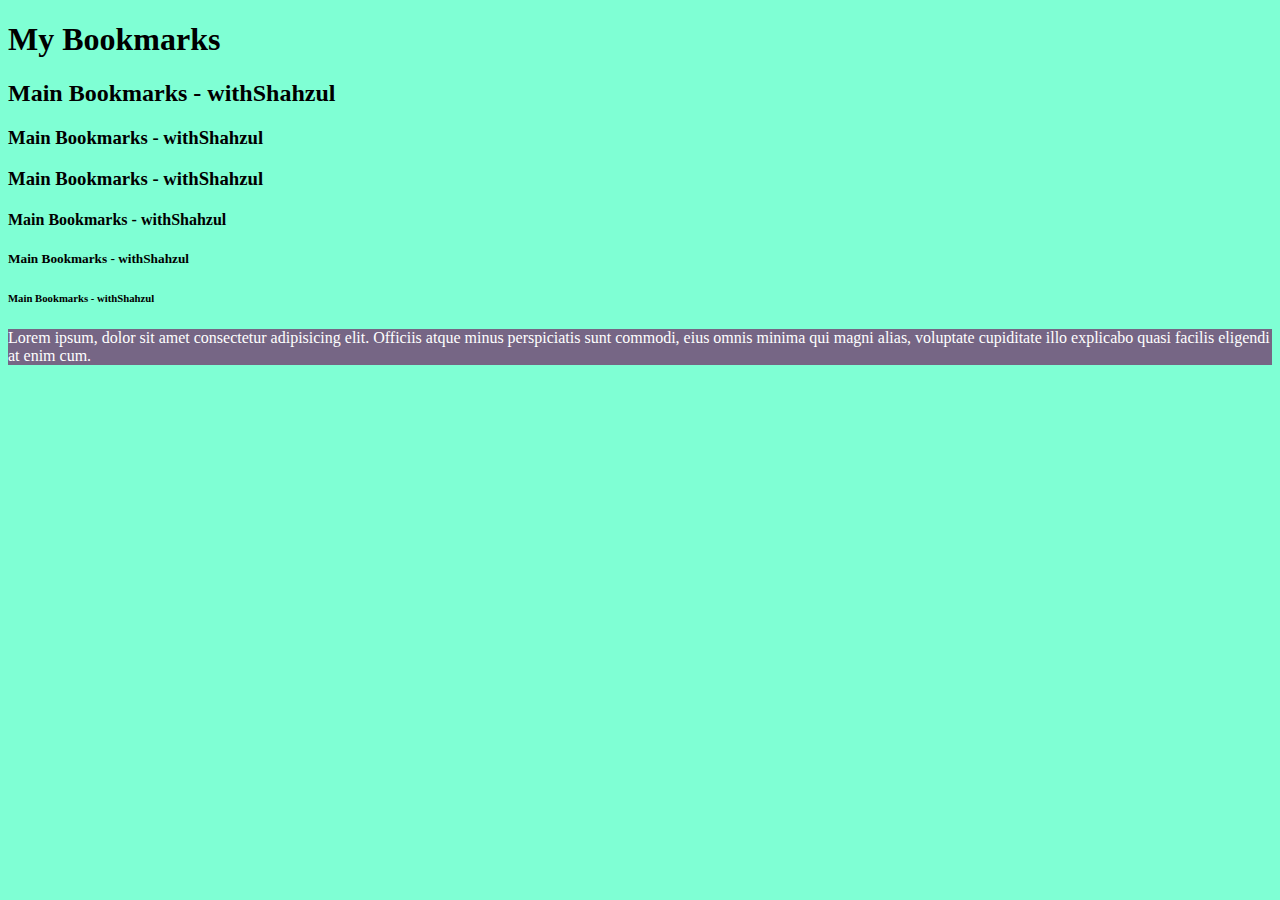
<file: Bookmarks web/index.html>
<!DOCTYPE html>
<html lang="en">
<head>
    <meta charset="UTF-8">
    <meta name="viewport" content="width=device-width", initial-scale=1.0">
    <title>My Bookmarks - codeWithShahzul </title>
    <link rel="stylesheet" href="style.css">
</head>
<body>
   <h1>My Bookmarks</h1> 
   <h2>Main Bookmarks - withShahzul</h2>   
   <h3>Main Bookmarks - withShahzul</h3>   
   <h3>Main Bookmarks - withShahzul</h3>   
   <h4>Main Bookmarks - withShahzul</h4>   
   <h5>Main Bookmarks - withShahzul</h5>   
   <h6>Main Bookmarks - withShahzul</h6>
   <p style="background-color: rgb(118, 102, 133);color: white ;">Lorem ipsum, dolor sit amet consectetur adipisicing elit. Officiis atque minus perspiciatis sunt commodi, eius omnis minima qui magni alias, voluptate cupiditate illo explicabo quasi facilis eligendi at enim cum.</p>   
     
</body>
</html>
</file>
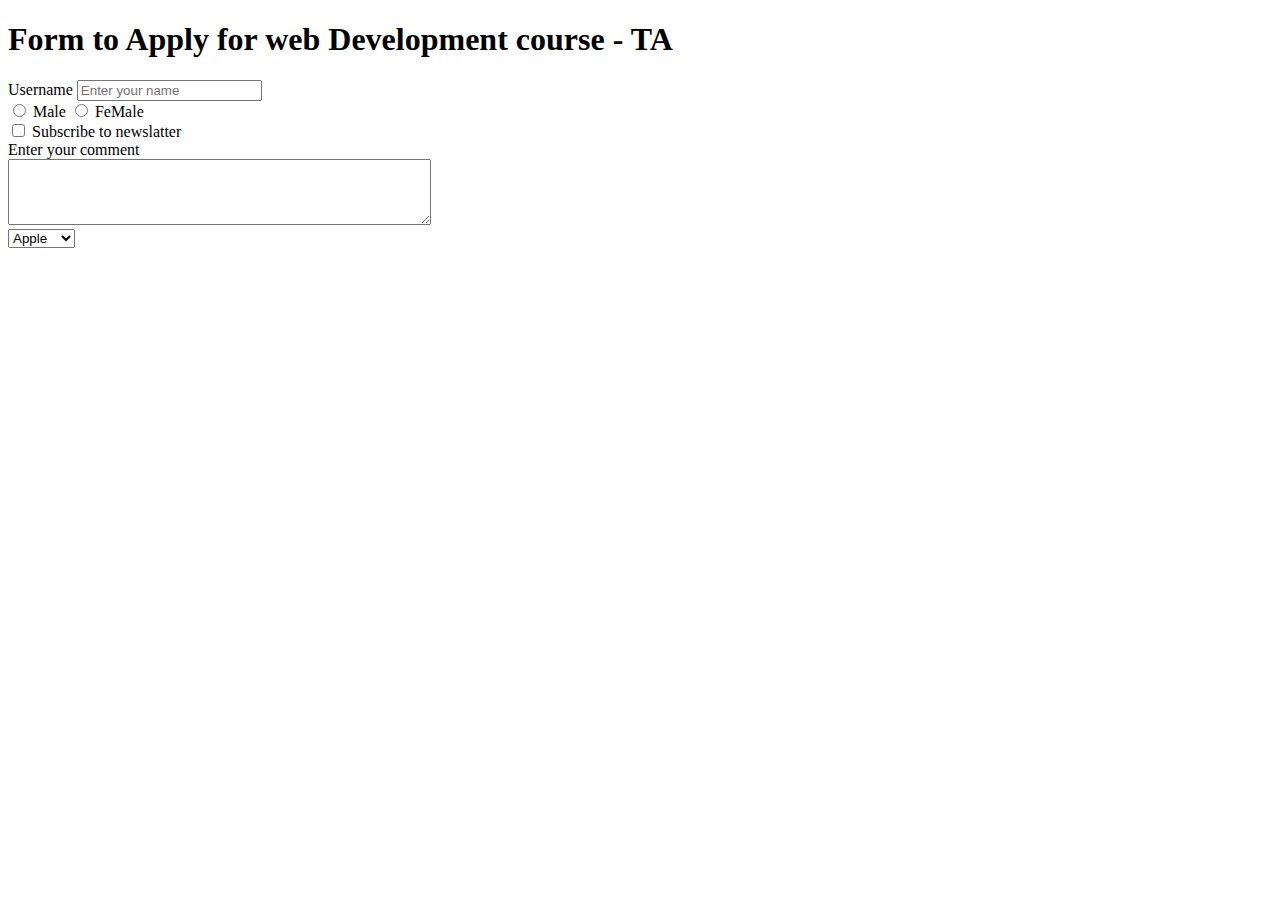
<file: Forms/index.html>
<!DOCTYPE html>
<html lang="en">

<head>
    <meta charset="UTF-8">
    <meta name="viewport" content="width=device-width, initial-scale=1.0">
    <title>Forms- Lets learn it</title>
</head>

<body>
    <h1>Form to Apply for web Development course - TA </h1>
    <form action="Post">
        <div>
            <label for="username">Username</label>
            <input type="text" name="username " id="username" placeholder="Enter your name">
        </div>

        <div>
            <input type="radio" name="gender" id="male" value="male">
            <label for="male">Male</label>
            <input type="radio" name="gender" id="female" value="female">
            <label for="female">FeMale</label>
        </div>
        <div>
            <input type="checkbox" name="subscribe" id="subscribe" value="yes">
            <label for="subscribe">Subscribe to newslatter</label>
        </div>
        <div>
            <label for="comment">Enter your comment</label>
            <br>
            <textarea name="comment" id="comment" rows="4" cols="50"></textarea>
        </div>
        <div>
            <select name="fruits" id="">
                <option value="apple">Apple</option>
                <option value="mango">Mango</option>
                <option value="Cherry">Cherry</option>
                <option value="orange">Orange</option>
            </select>
        </div>

    </form>
</body>

</html>
</file>
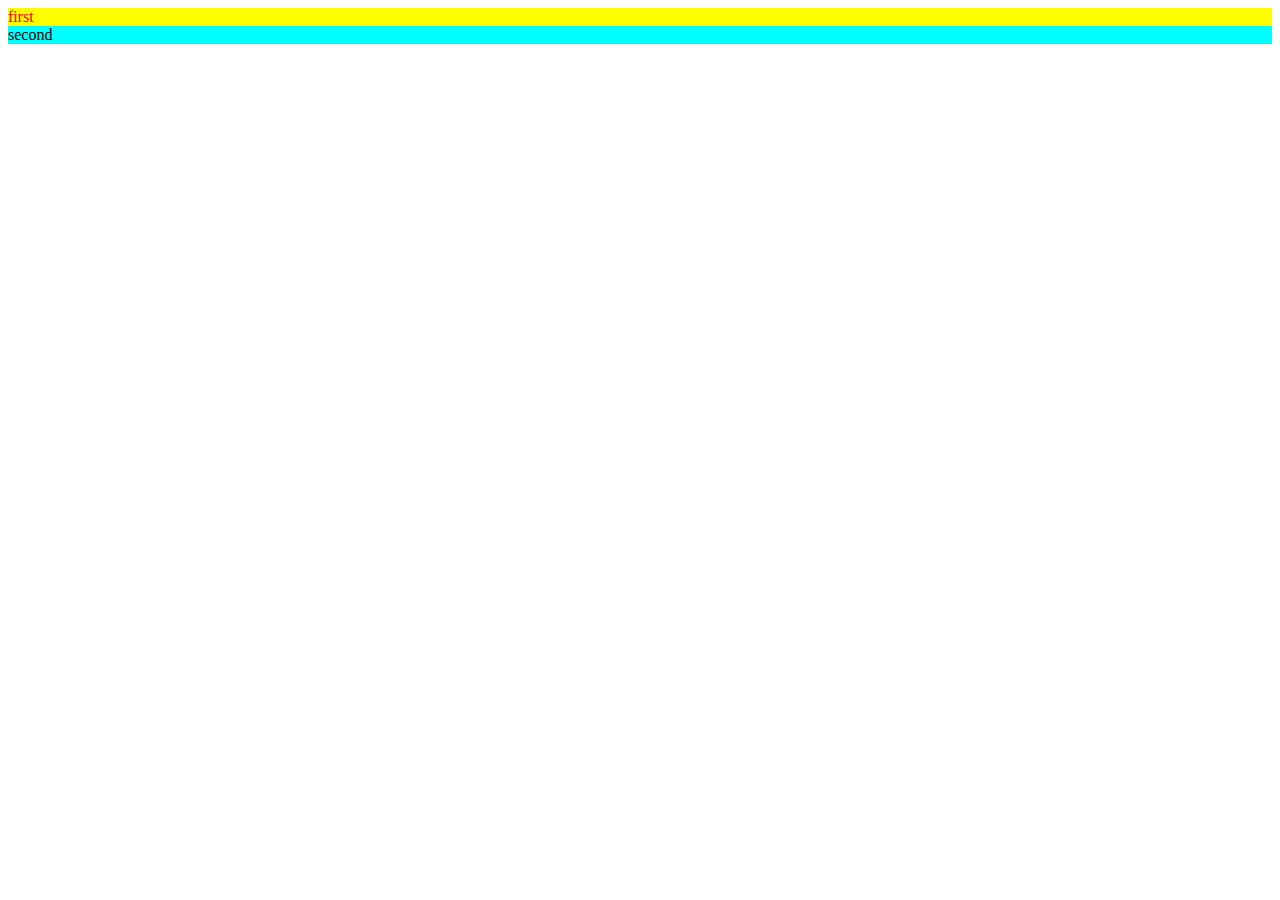
<file: id and classes in html/index.html>
<!DOCTYPE html>
<html lang="en">
<head>
    <meta charset="UTF-8">
    <meta name="viewport" content="width=device-width, initial-scale=1.0">
    <title>ID and Classes in html</title>
    <link rel="stylesheet" href="style.css">
</head>
<body>
    <div id="firstdiv" class="red bg-yellow"> first</div>
    <div id="second">second</div>
        <span class="red">

        </span>
    
</body>
</html>
</file>
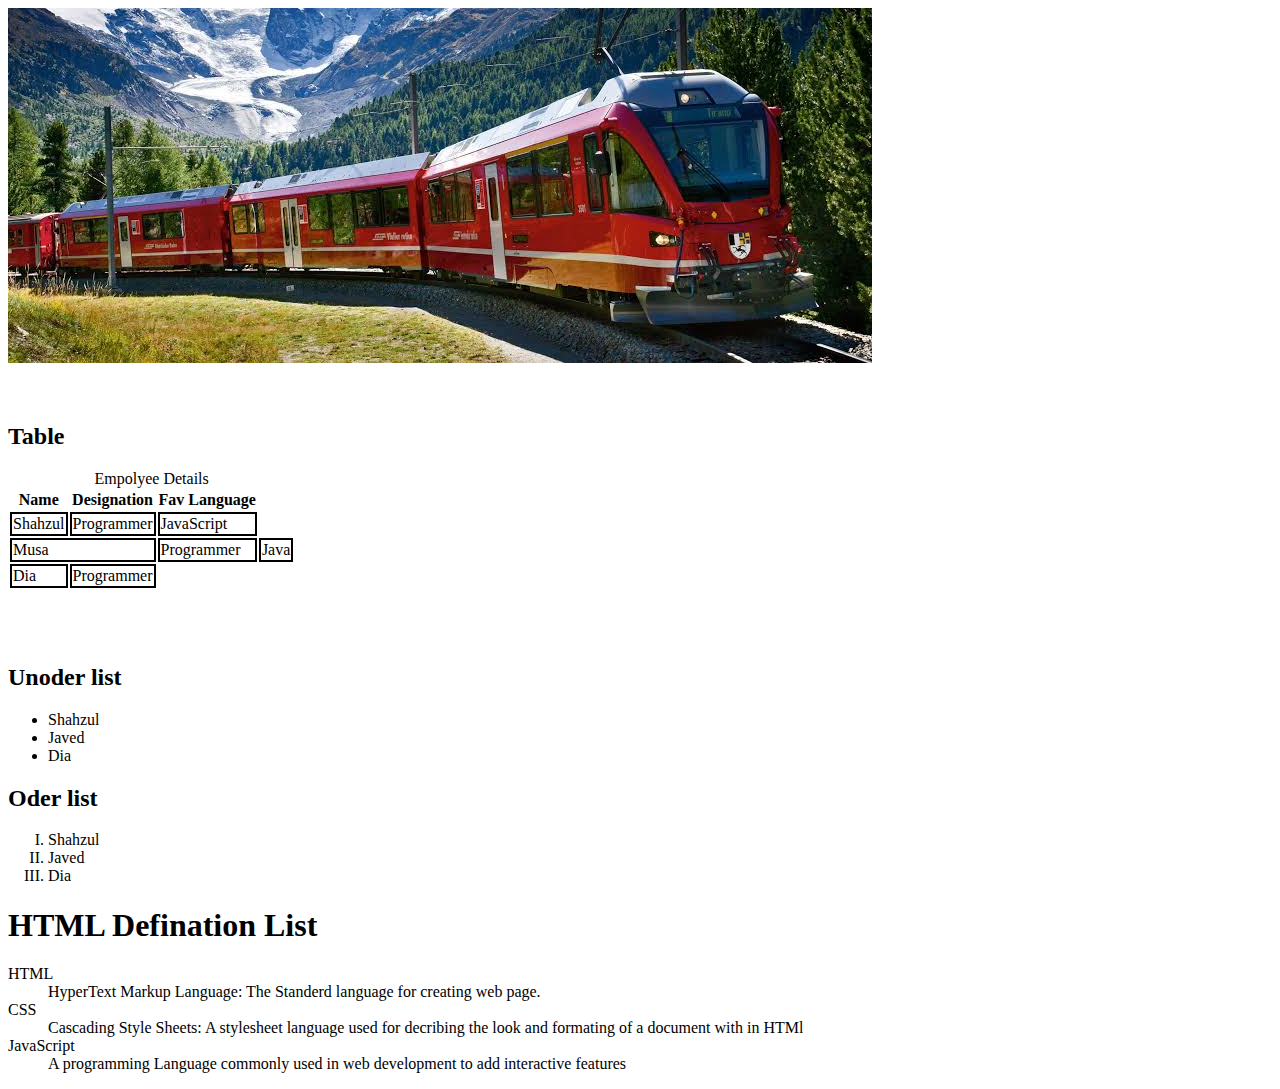
<file: img,list/index.html>
<!DOCTYPE html>
<html lang="en">

<head>
    <meta charset="UTF-8">
    <meta name="viewport" content="width=device-width, initial-scale=1.0">
    <link rel="stylesheet" href="style.css">
    <title>Images</title>
</head>

<body>
    <img width="full" height="full" src="images.jpeg" alt="Train image">
    <br>
    <br>
    <br>
    <h2>Table</h2>
    <table>
        <caption>Empolyee Details</caption>
        <thead>
            <!--header content-->
            <tr>
                <th>Name</th>
                <th>Designation</th>
                <th>Fav Language</th>
            </tr>
        </thead>
        <tbody>
            <tr>
                <td>Shahzul</td>
                <td>Programmer</td>
                <td>JavaScript</td>
            </tr>
            <tr>
                <td colspan="2">Musa</td>
                <td rowspan="2">Programmer</td>
                <td>Java</td>
            </tr>
        </tbody>
        <tfoot>
            <!--footer content-->
            <tr>
                <td>Dia</td>
                <td>Programmer</td>
            </tr>
        </tfoot>
    </table>
    <br>
    <br>
    <br>

    <!--Oder list-->
    <h2>Unoder list</h2>
    <ul type = "squre">
        <li>Shahzul</li>
        <li>Javed</li>
        <li>Dia</li>
    </ul>
    <h2>Oder list</h2>
    <ol type="I">
        <li>Shahzul</li>
        <li>Javed</li>
        <li>Dia</li>
    </ol>
    <h1>HTML Defination List</h1>
    <dl>
        <dt>HTML</dt>
        <dd>HyperText Markup Language: The Standerd language 
            for creating web page.</dd>
            <dt>CSS</dt>
            <dd>Cascading Style Sheets: A stylesheet
            language used for decribing the look and formating of a document
            with in HTMl</dd>
            <dt>JavaScript</dt>
            <dd>A programming Language commonly used in web development to add 
            interactive features</dd>
    </dl>
</body>

</html>
</file>
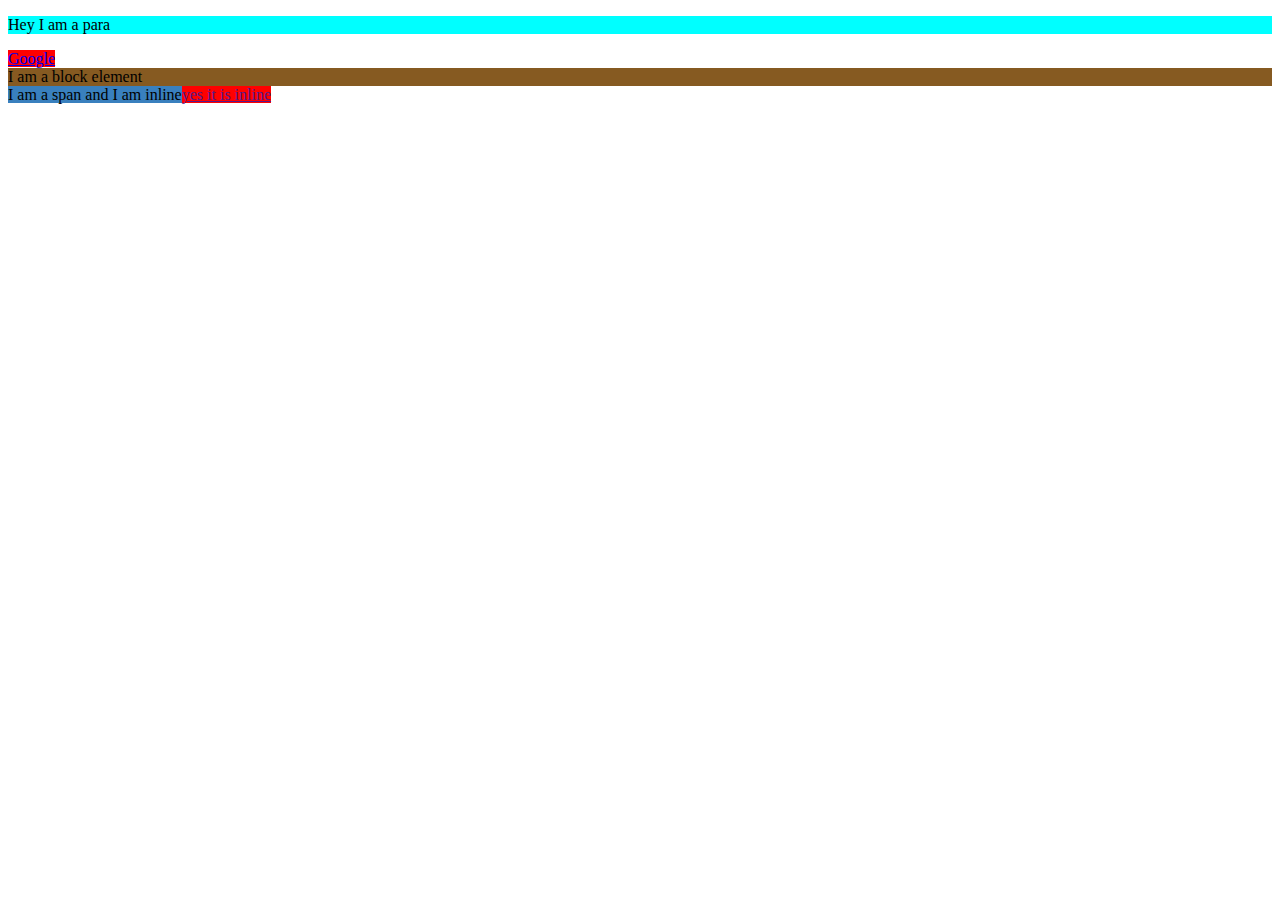
<file: Inline and Block elements in html/index.html>
<!DOCTYPE html>
<html lang="en">
<head>
    <meta charset="UTF-8">
    <meta name="viewport" content="width=device-width, initial-scale=1.0">
    <title>Inline and Block Elements-HTML</title>
    <link rel="stylesheet" href="style.css">
</head>
<body>
    <p>Hey I am a para</p>

    <a href="https://google.com">Google</a>
    <div>I am a block element</div>
    <span>I am a span and I am inline</span><a href="">yes it is inline</a>
</body>
</html>
</file>
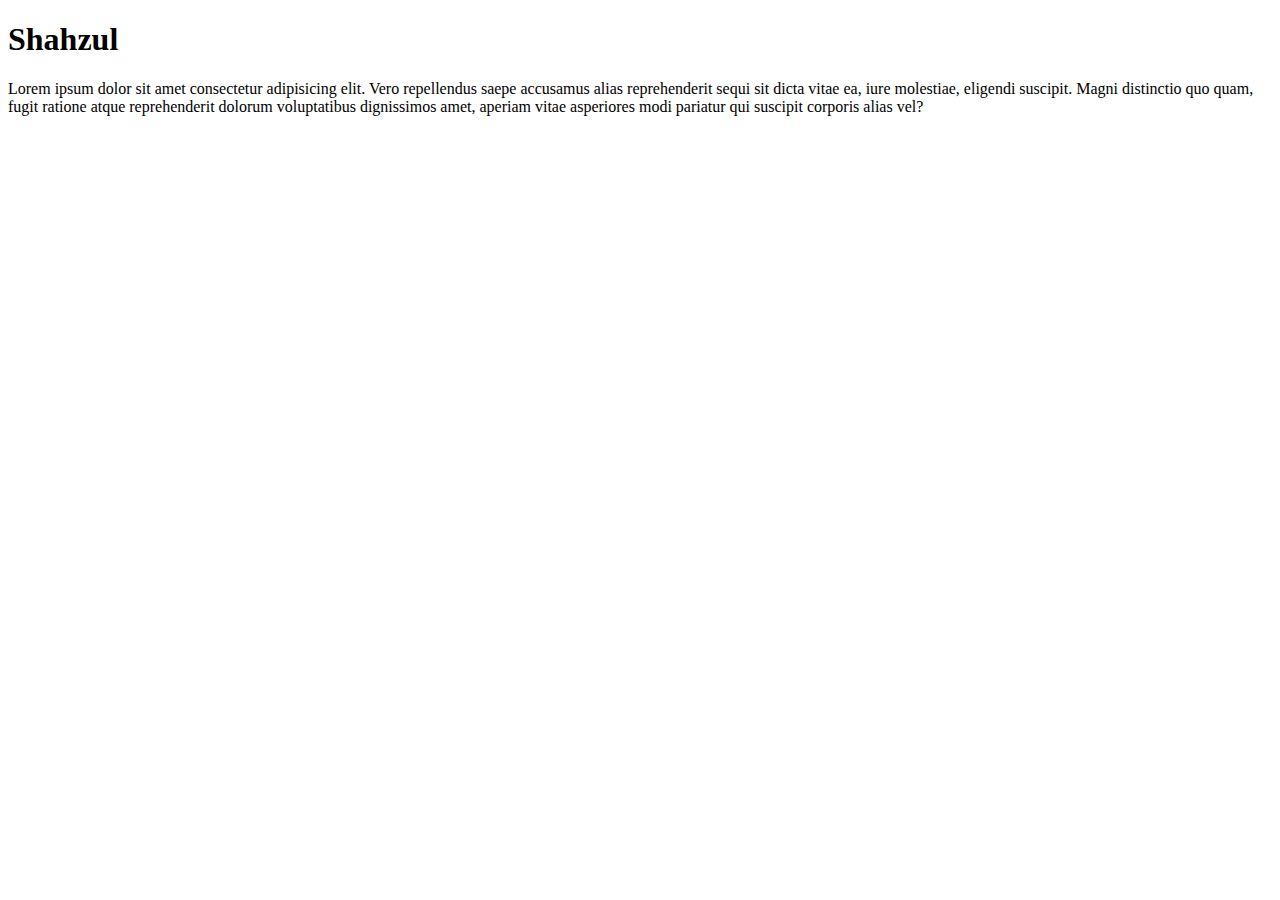
<file: SEO, core web vitals,cls/index.html>
<!DOCTYPE html>
<html lang="en">
<head>
    <meta charset="UTF-8">
    <meta name="viewport" content="width=device-width, initial-scale=1.0">
    <meta name="description" content="This is the page which contain description about shahzul">
    <title>About Shahzul-CodeWithShahzul</title>
</head>
<body>
    <h1>Shahzul</h1>
    <p>Lorem ipsum dolor sit amet consectetur adipisicing elit. Vero repellendus saepe accusamus alias reprehenderit sequi sit dicta vitae ea, iure molestiae, eligendi suscipit. Magni distinctio quo quam, fugit ratione atque reprehenderit dolorum voluptatibus dignissimos amet, aperiam vitae asperiores modi pariatur qui suscipit corporis alias vel?</p>
</body>
</html>
</file>
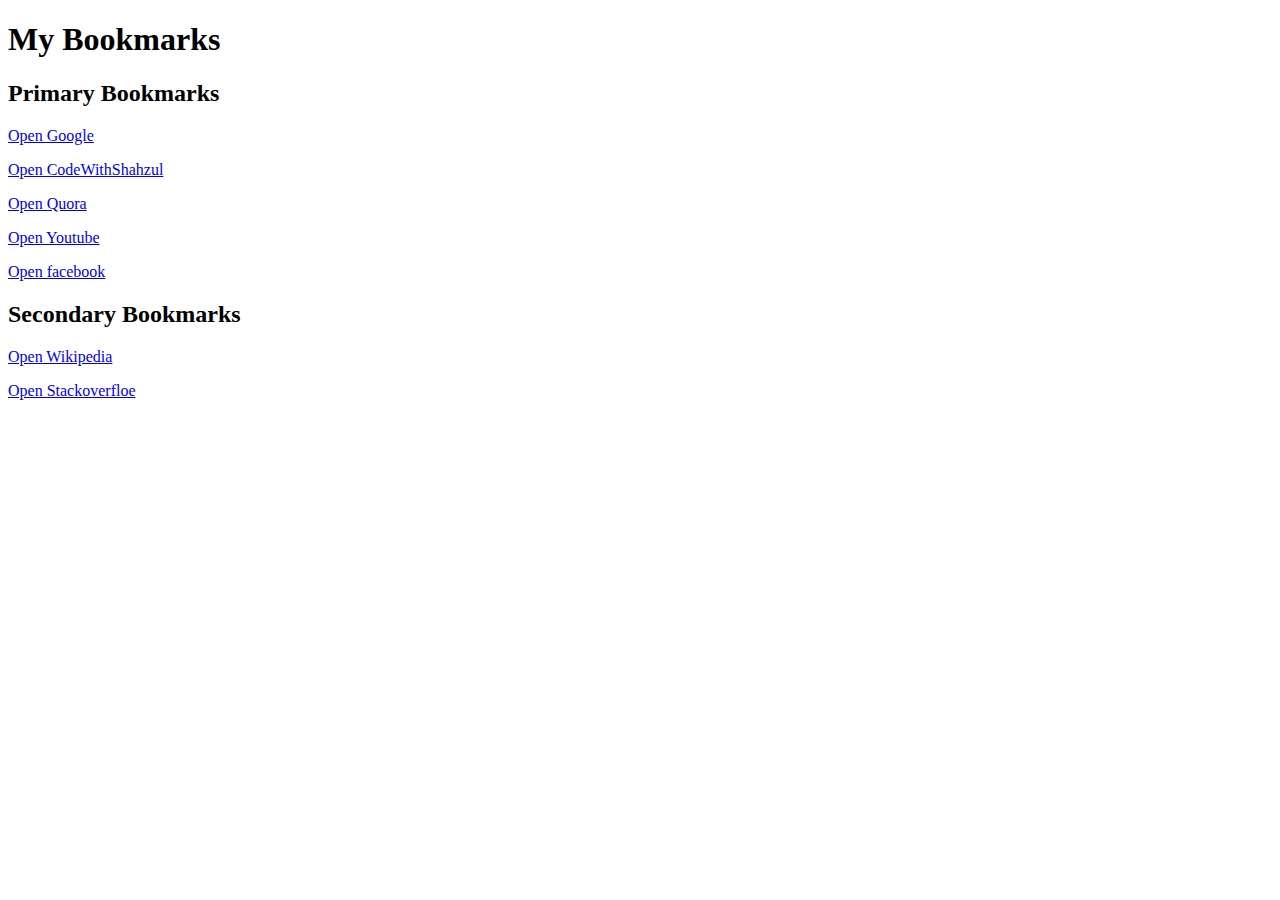
<file: Bookmarks web/bookmarkmanger.html>
<!DOCTYPE html>
<html lang="en">
<head>
    <meta charset="UTF-8">
    <meta name="viewport" content="width=device-width, initial-scale=1.0">
    <title>BookMark Manager-CodeWithShahzul</title>
</head>
<body>
    <h1>My Bookmarks</h1>
    <h2>Primary Bookmarks</h2>
    <p><a target="_blank" href="https:www.google.com">Open Google</a></p>
    <p><a target="_blank" href="https:www.codewithshahzul.com">Open CodeWithShahzul</a></p>
    <p><a target="_blank" href="https:www.quora.com">Open Quora</a></p>
    <p><a target="_blank" href="https:www.youtube.com">Open Youtube</a></p>
    <p><a target="_blank" href="https:www.facebook.com">Open facebook</a></p>
    <h2>Secondary Bookmarks</h2>
    <p><a target="_blank" href="https:www.wikipedia.com">Open Wikipedia</a></p>
    <p><a target="_blank" href="https:www.stackoverflow.com">Open Stackoverfloe</a></p>
</body>
</html>
</file>
<file: Bookmarks web/style.css>
body{
    background-color: aquamarine;
}
</file>
<file: id and classes in html/style.css>
.red{
    color: red;
}
.bg-yellow{
    background-color: yellow
}
#second{
    background-color: aqua;
}
</file>
<file: img,list/style.css>
td{
    border: 2px solid black;
}
</file>
<file: Inline and Block elements in html/style.css>
p{
    background-color: aqua;
}
a{
    background-color: hsl(0, 100%, 50%);
}
div{
    background-color: rgb(134, 90, 33);
}
span{
    background-color: rgb(57, 128, 190);
}
</file>
